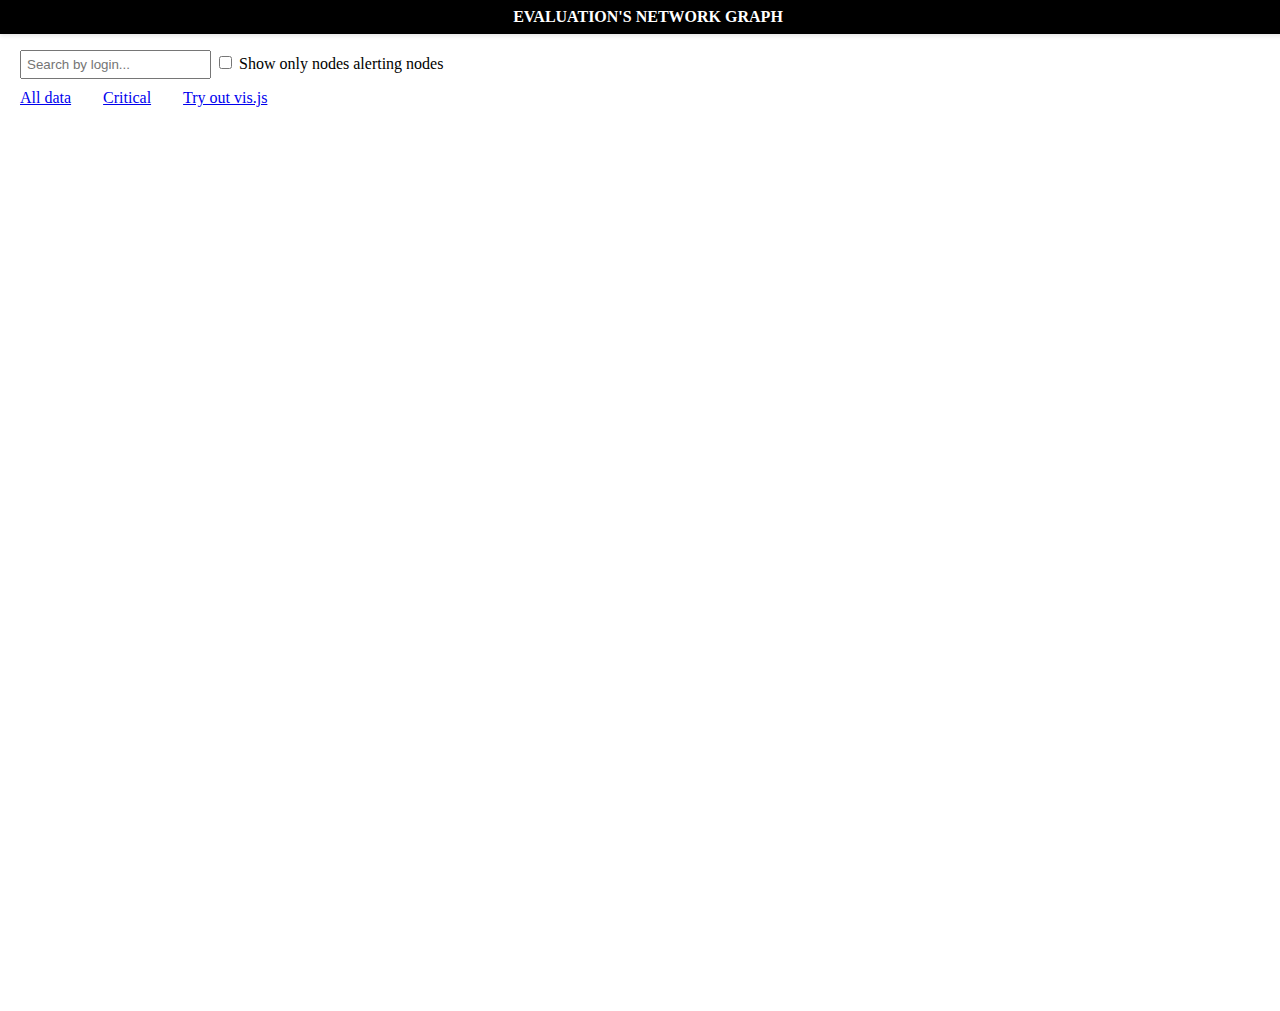
<file: web/index.html>
<!DOCTYPE html>
<html lang="en">
<head>
    <meta charset="UTF-8">
    <meta name="viewport" content="width=device-width, initial-scale=1.0">
    <title>Peer Evaluation Network</title>
    <script src="https://d3js.org/d3.v7.min.js"></script>
	<link rel="stylesheet" href="style.css">
</head>
<body>

    <div id='header'>evaluation's network graph</div>

    <div style="margin-top: 50px; margin-left: 20px;">
        <input type="text" id="searchBox" placeholder="Search by login..." style="padding: 5px;">
        <input type="checkbox" id="filterCheckbox">
        <label for="filterCheckbox">Show only nodes alerting nodes</label>
    </div>

    <div style="margin-top: 10px; margin-left: 20px; display: flex; gap: 2em;">
	    <a href='index.html'>All data</a>  <a href='critical.html'>Critical</a> <a href='vis.html'>Try out vis.js</a>
    </div>

    <svg></svg>

	<script type='text/javascript' src='script.js'></script>
</body>
</html>
</file>
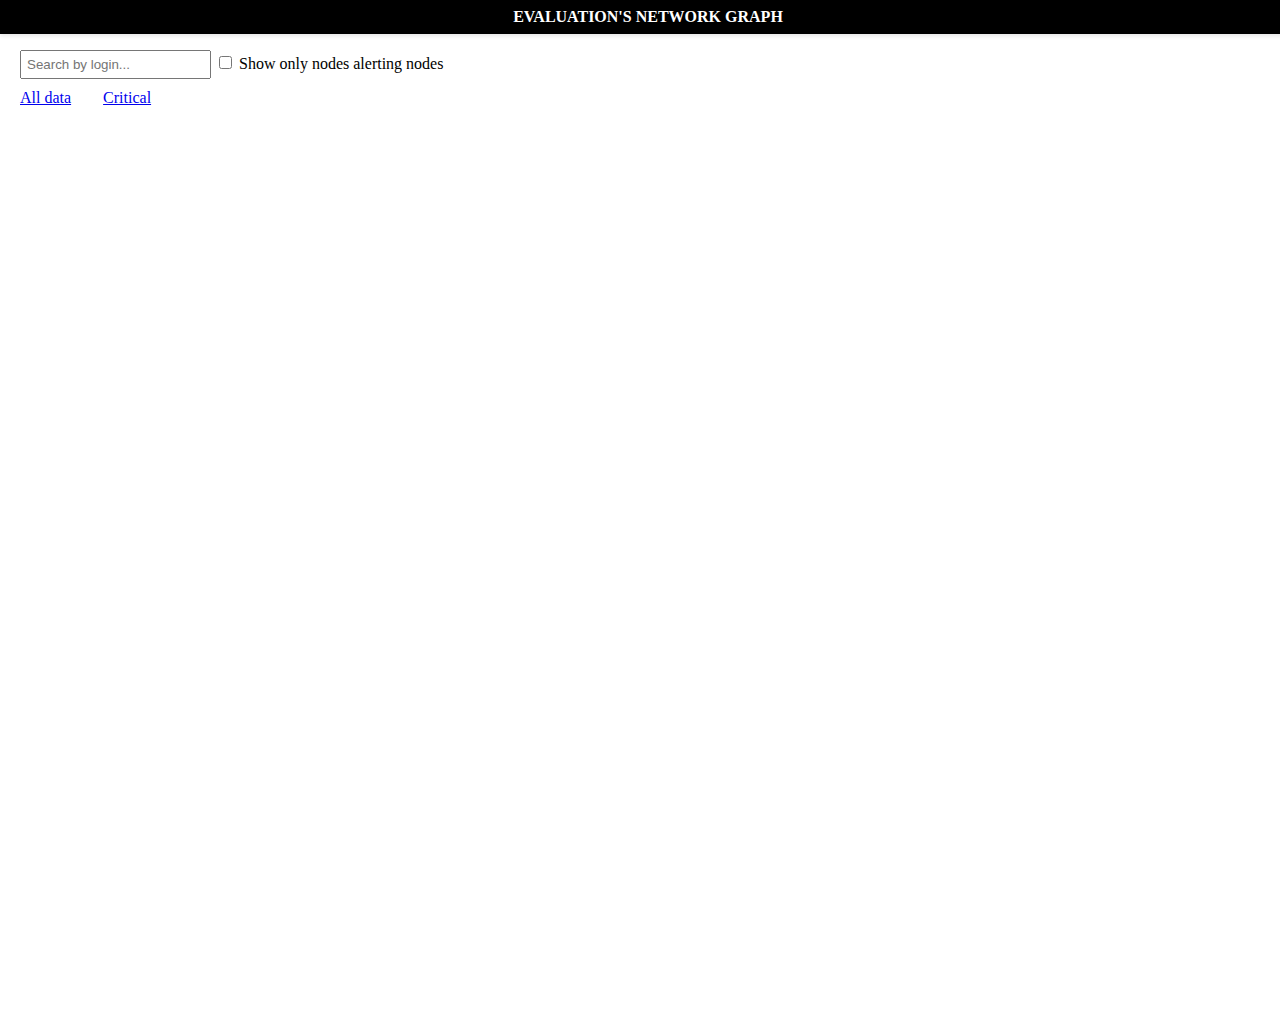
<file: web/critical.html>
<!DOCTYPE html>
<html lang="en">
<head>
    <meta charset="UTF-8">
    <meta name="viewport" content="width=device-width, initial-scale=1.0">
    <title>Peer Evaluation Network</title>
    <script src="https://d3js.org/d3.v7.min.js"></script>
	<link rel="stylesheet" href="style.css">
</head>
<body>

    <div id='header'>evaluation's network graph</div>

    <div style="margin-top: 50px; margin-left: 20px;">
        <input type="text" id="searchBox" placeholder="Search by login..." style="padding: 5px;">
        <input type="checkbox" id="filterCheckbox">
        <label for="filterCheckbox">Show only nodes alerting nodes</label>
    </div>

    <div style="margin-top: 10px; margin-left: 20px; display: flex; gap: 2em;">
	    <a href='index.html'>All data</a>  <a href='critical.html'>Critical</a>
    </div>
    <svg></svg>

	<script type='text/javascript' src='critical.js'></script>
</body>
</html>
</file>
<file: web/style.css>
html, body {
	margin: 0;
	padding: 0;
	width: 100%;
	height: 100%;
	overflow: hidden;
}

#header {
	position: absolute;
	top: 0;
	left: 0;
	width: 100%;
	text-transform: uppercase;
	background-color: #000000;
	padding: 8px;
	text-align: center;
	font-size: 16px;
	font-weight: bold;
	color: white;
	box-shadow: 0 2px 4px rgba(0, 0, 0, 0.1);
}

svg {
	width: 100%;
	height: 100%;
}

.link {
	stroke-opacity: 0.6;
}

.ok{
	stroke: #5a85b36e;
	stroke-opacity: 0.6;
}

.alert {
	stroke: #d18080;
}


.node {
	fill: #69b3a2;
	stroke: #fff;
	stroke-width: 1.5px;
}

.tooltip {
	position: absolute;
	text-align: center;
	width: auto;
	padding: 5px 12px;
	font: 12px sans-serif;
	background: lightsteelblue;
	border-radius: 2px;
	pointer-events: none;
	opacity: 0;
}

.label {
	fill: #555;
	font-size: 12px;
	visibility: hidden;
}

.node:hover .label {
	visibility: visible;
}
</file>
